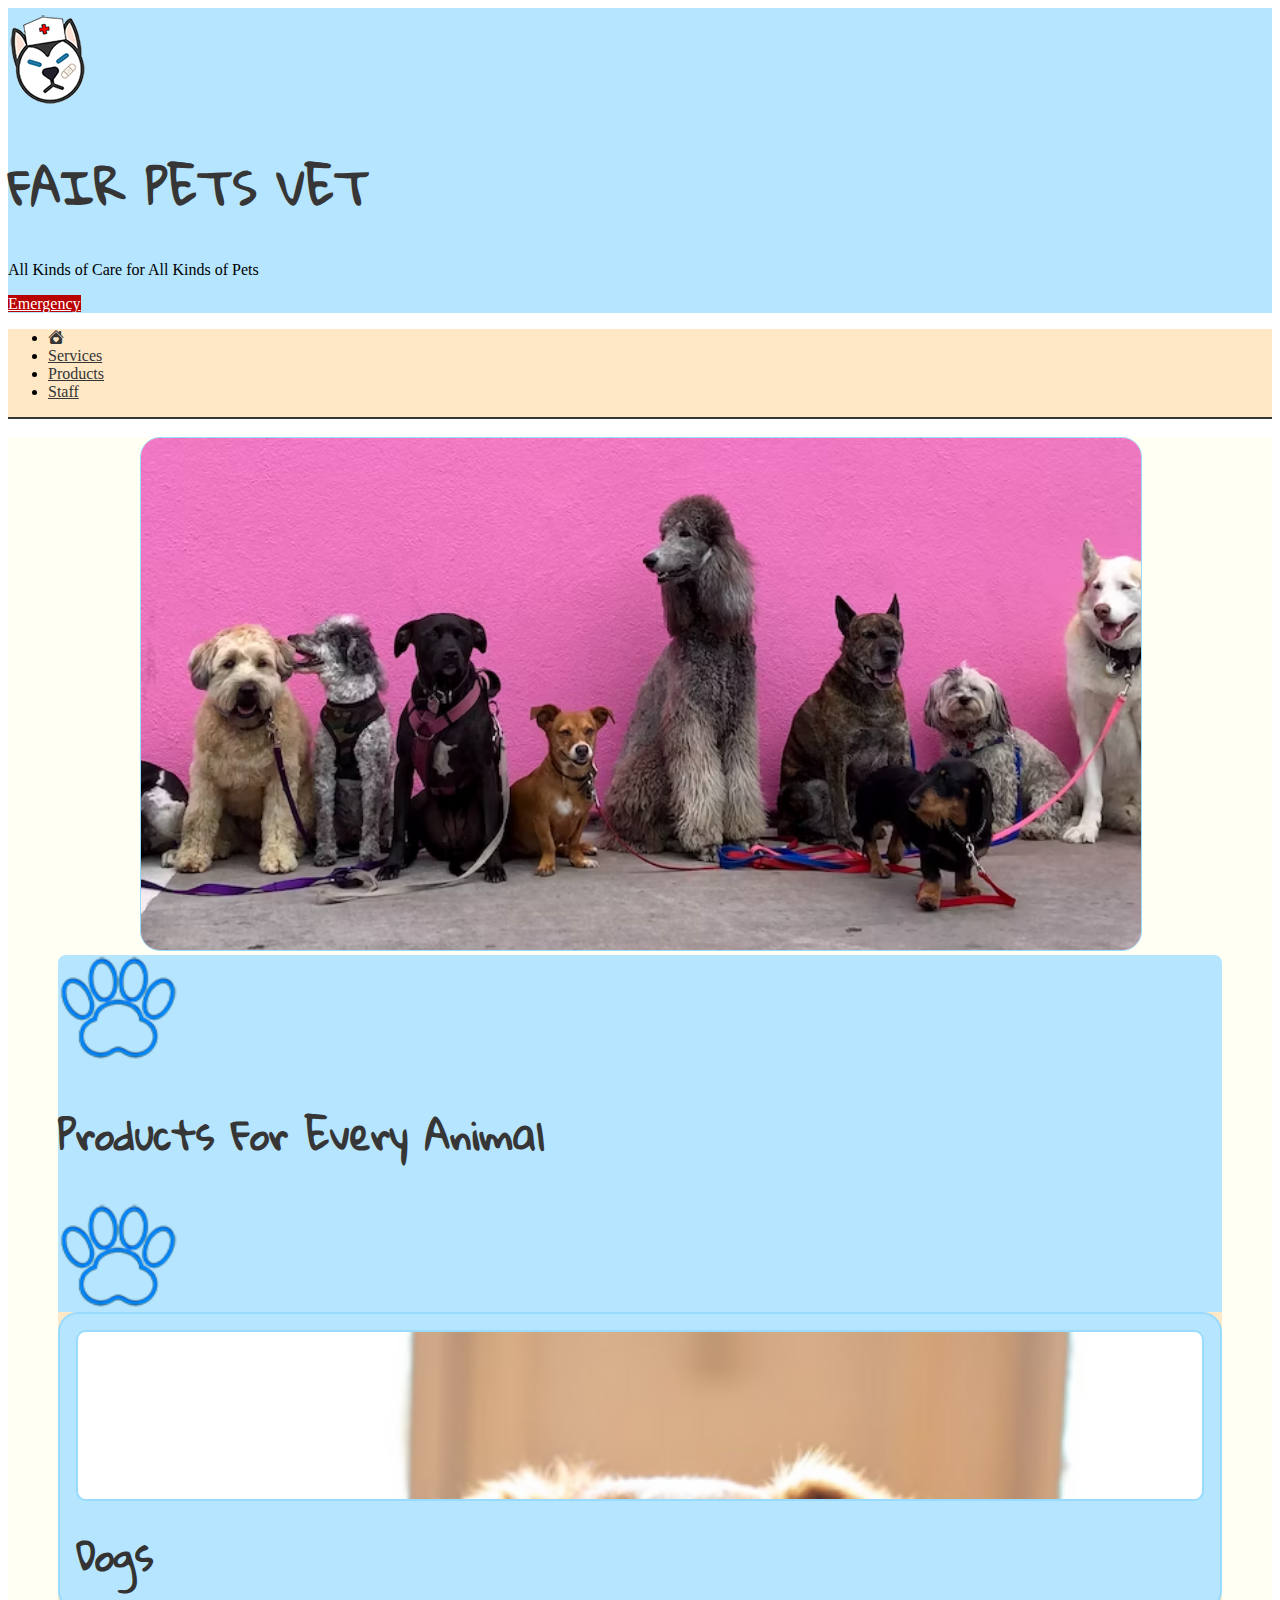
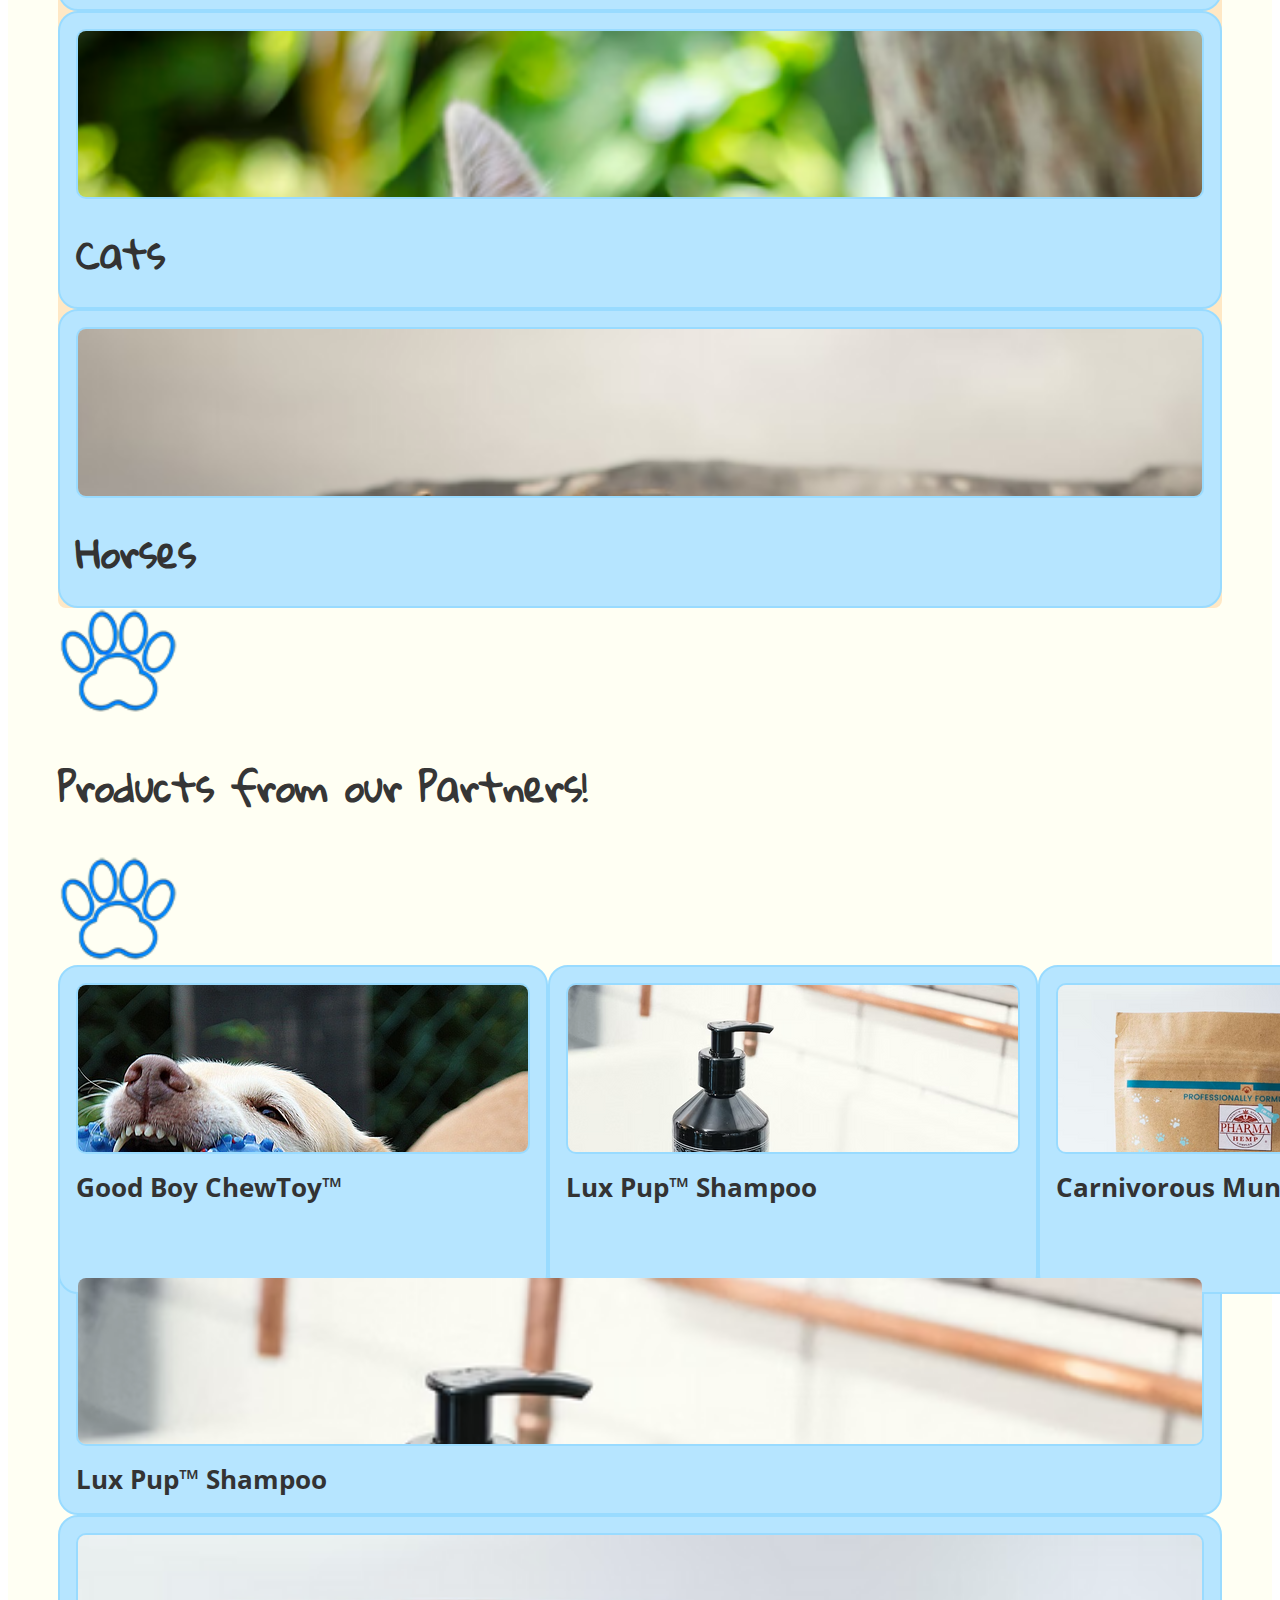
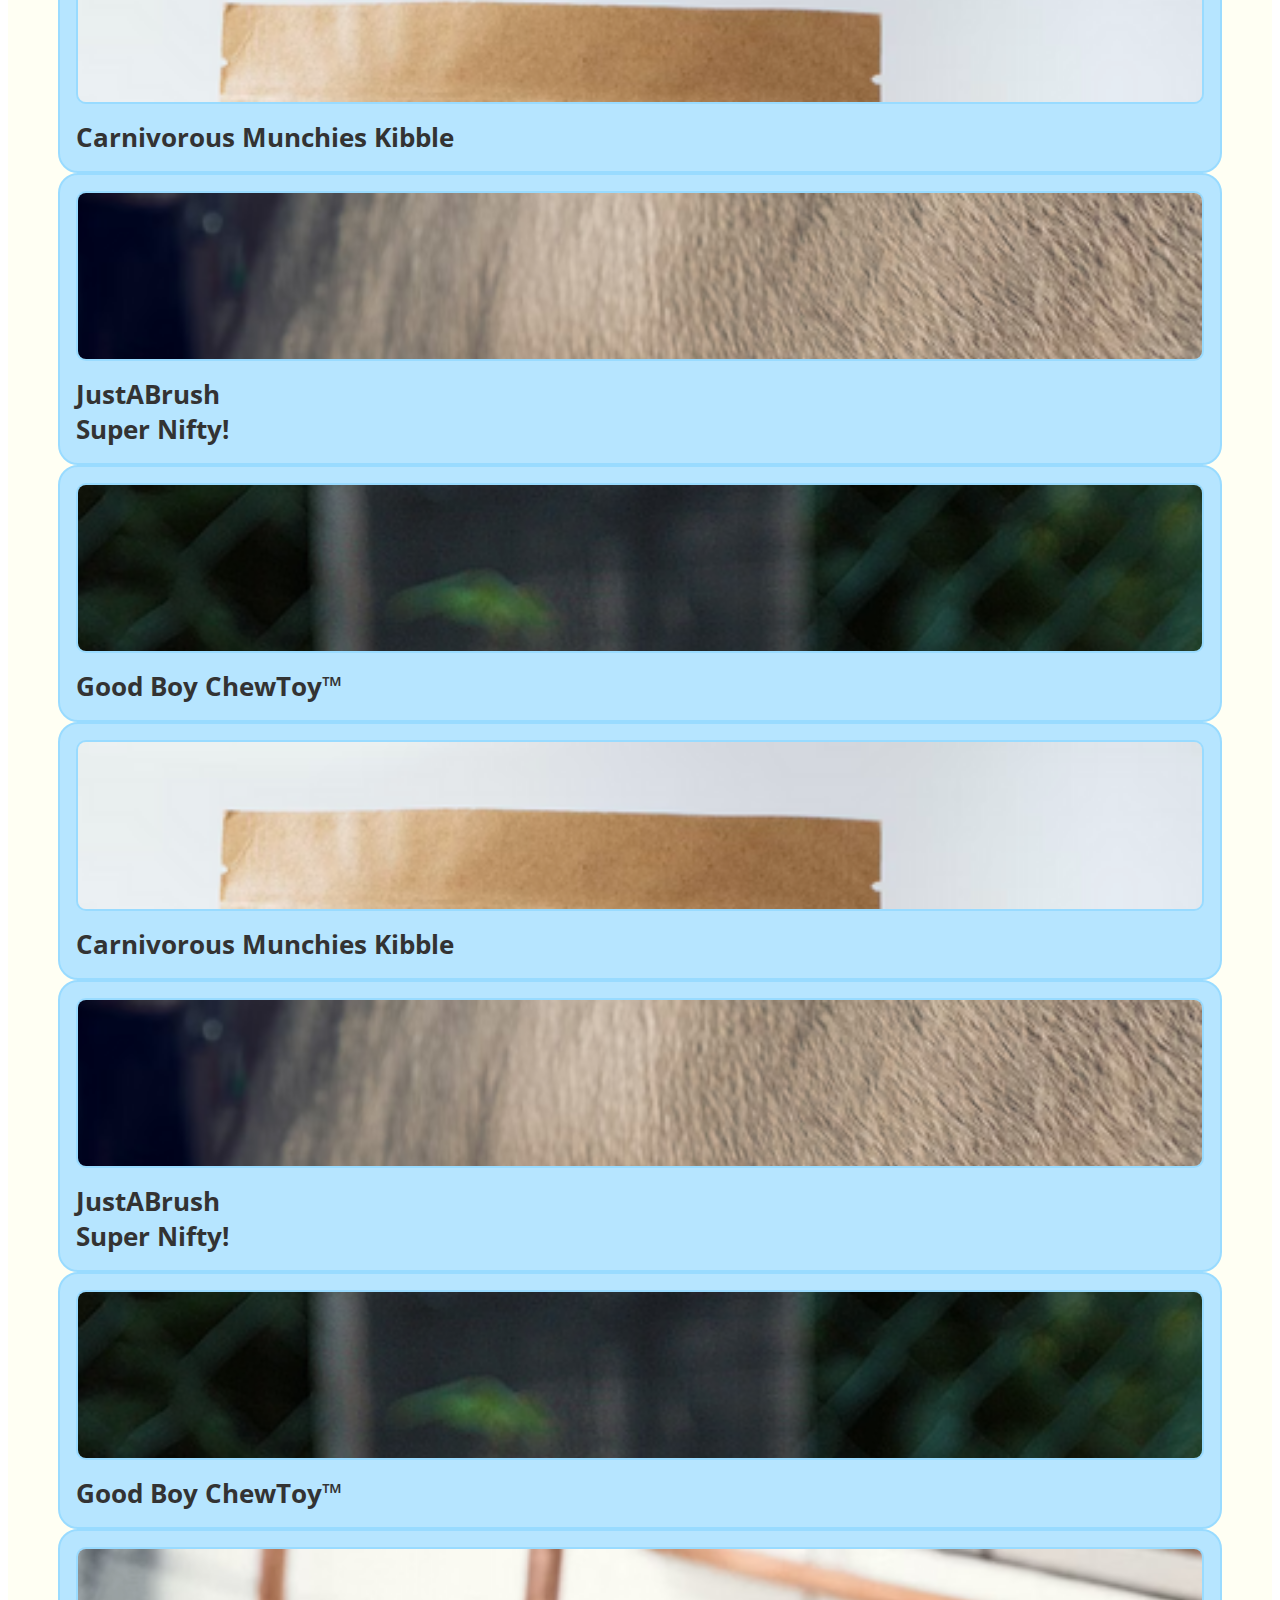
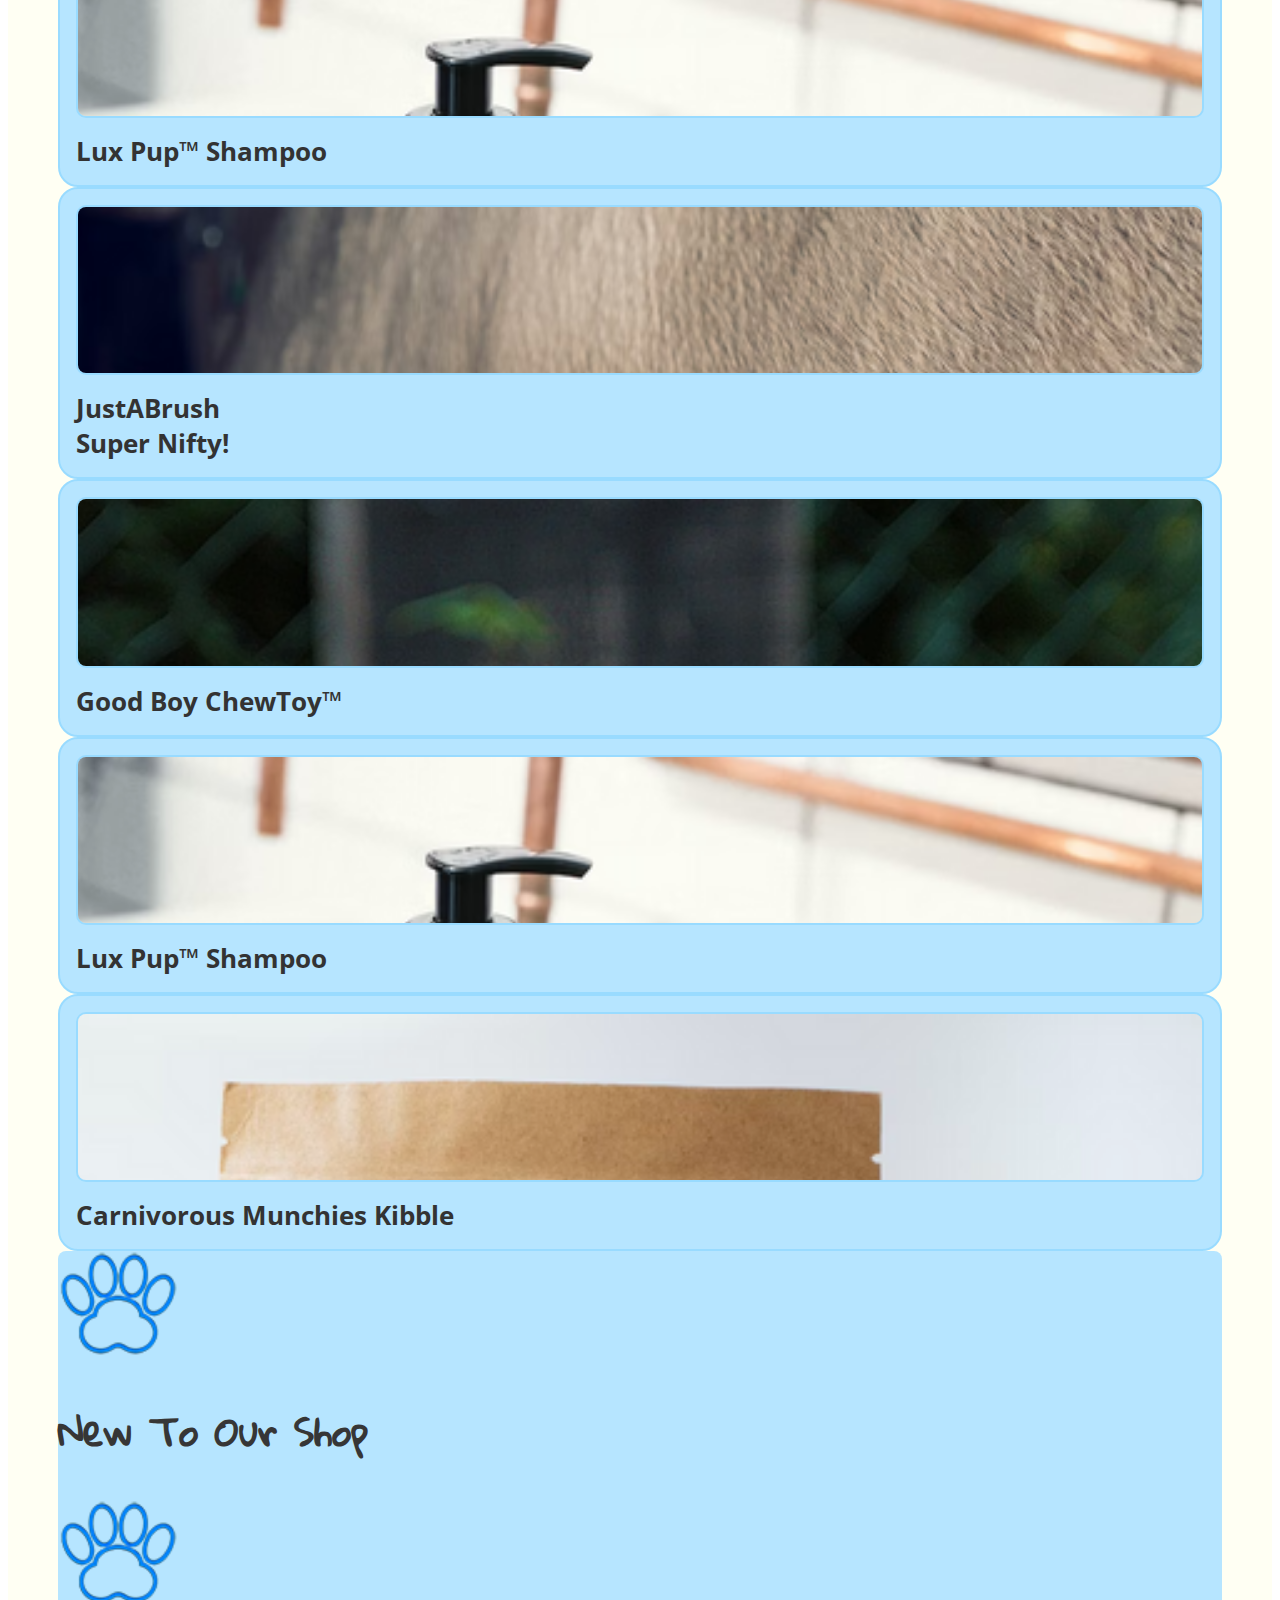
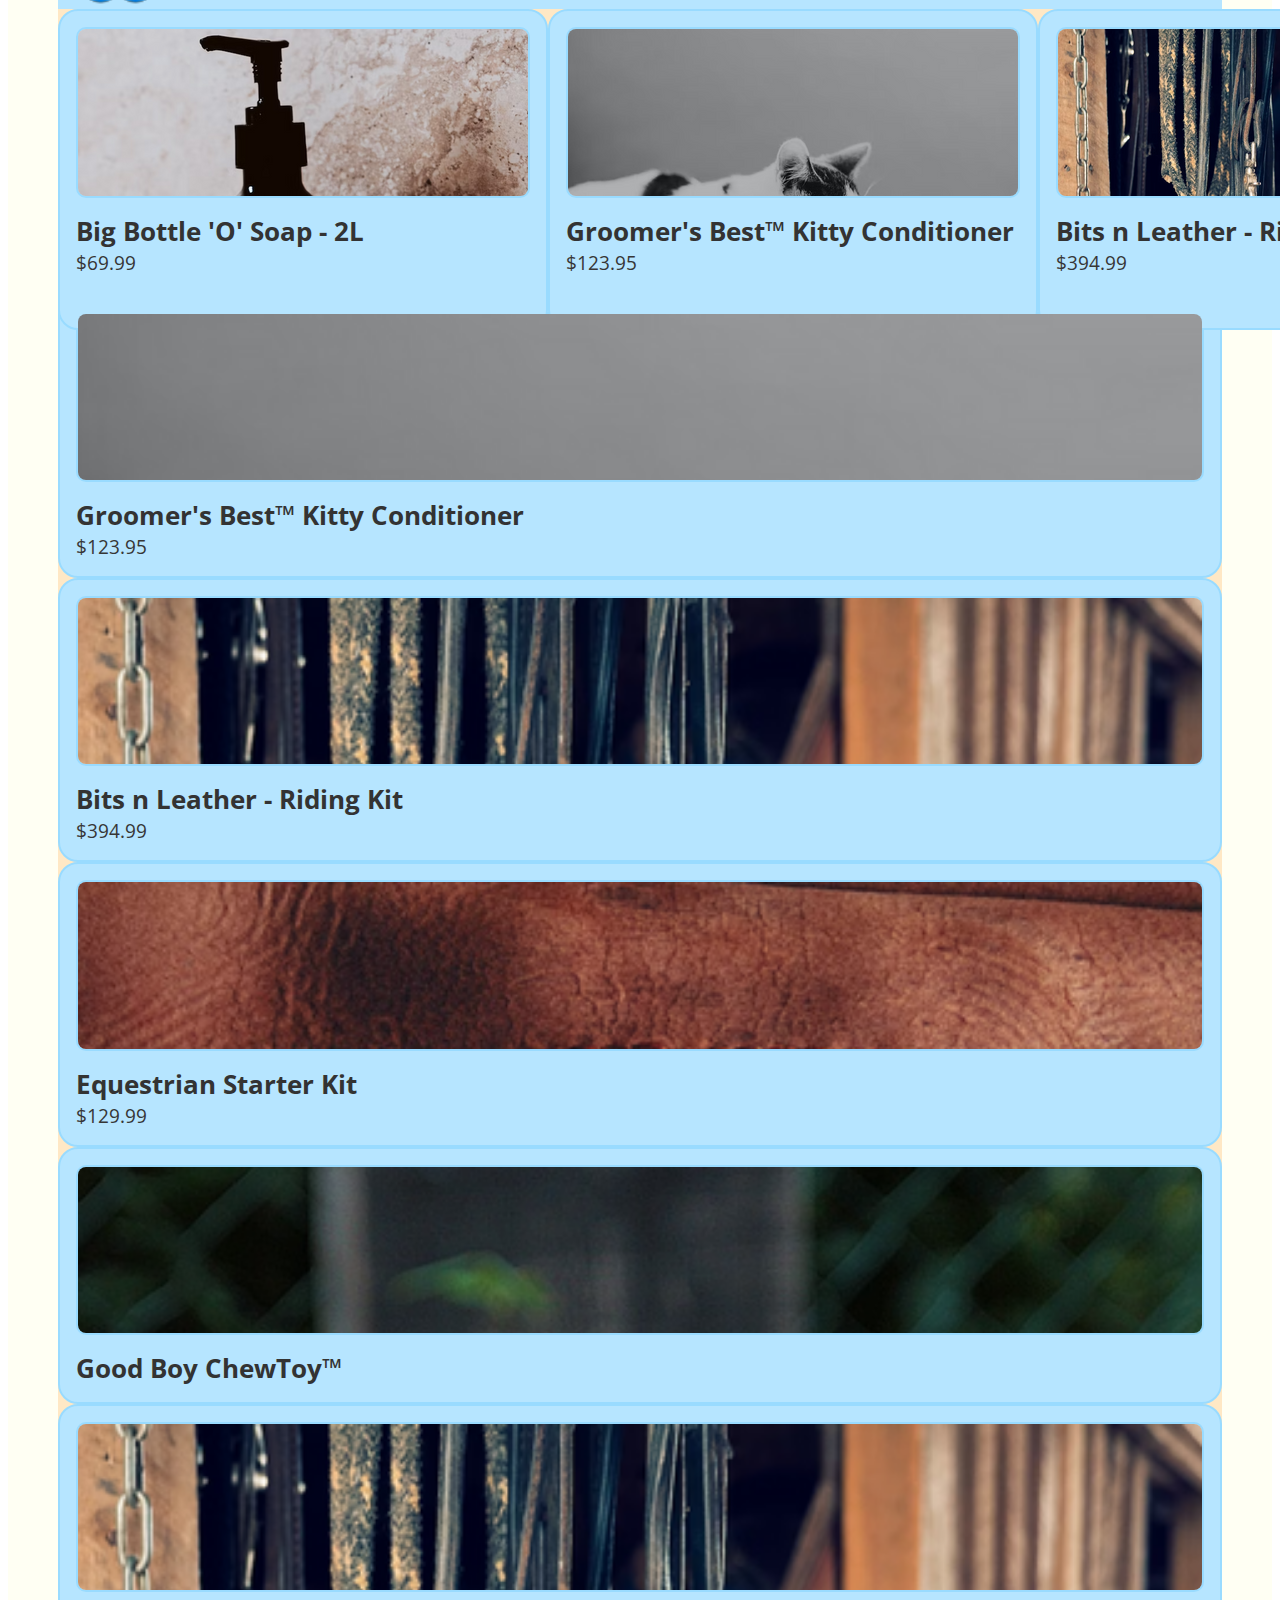
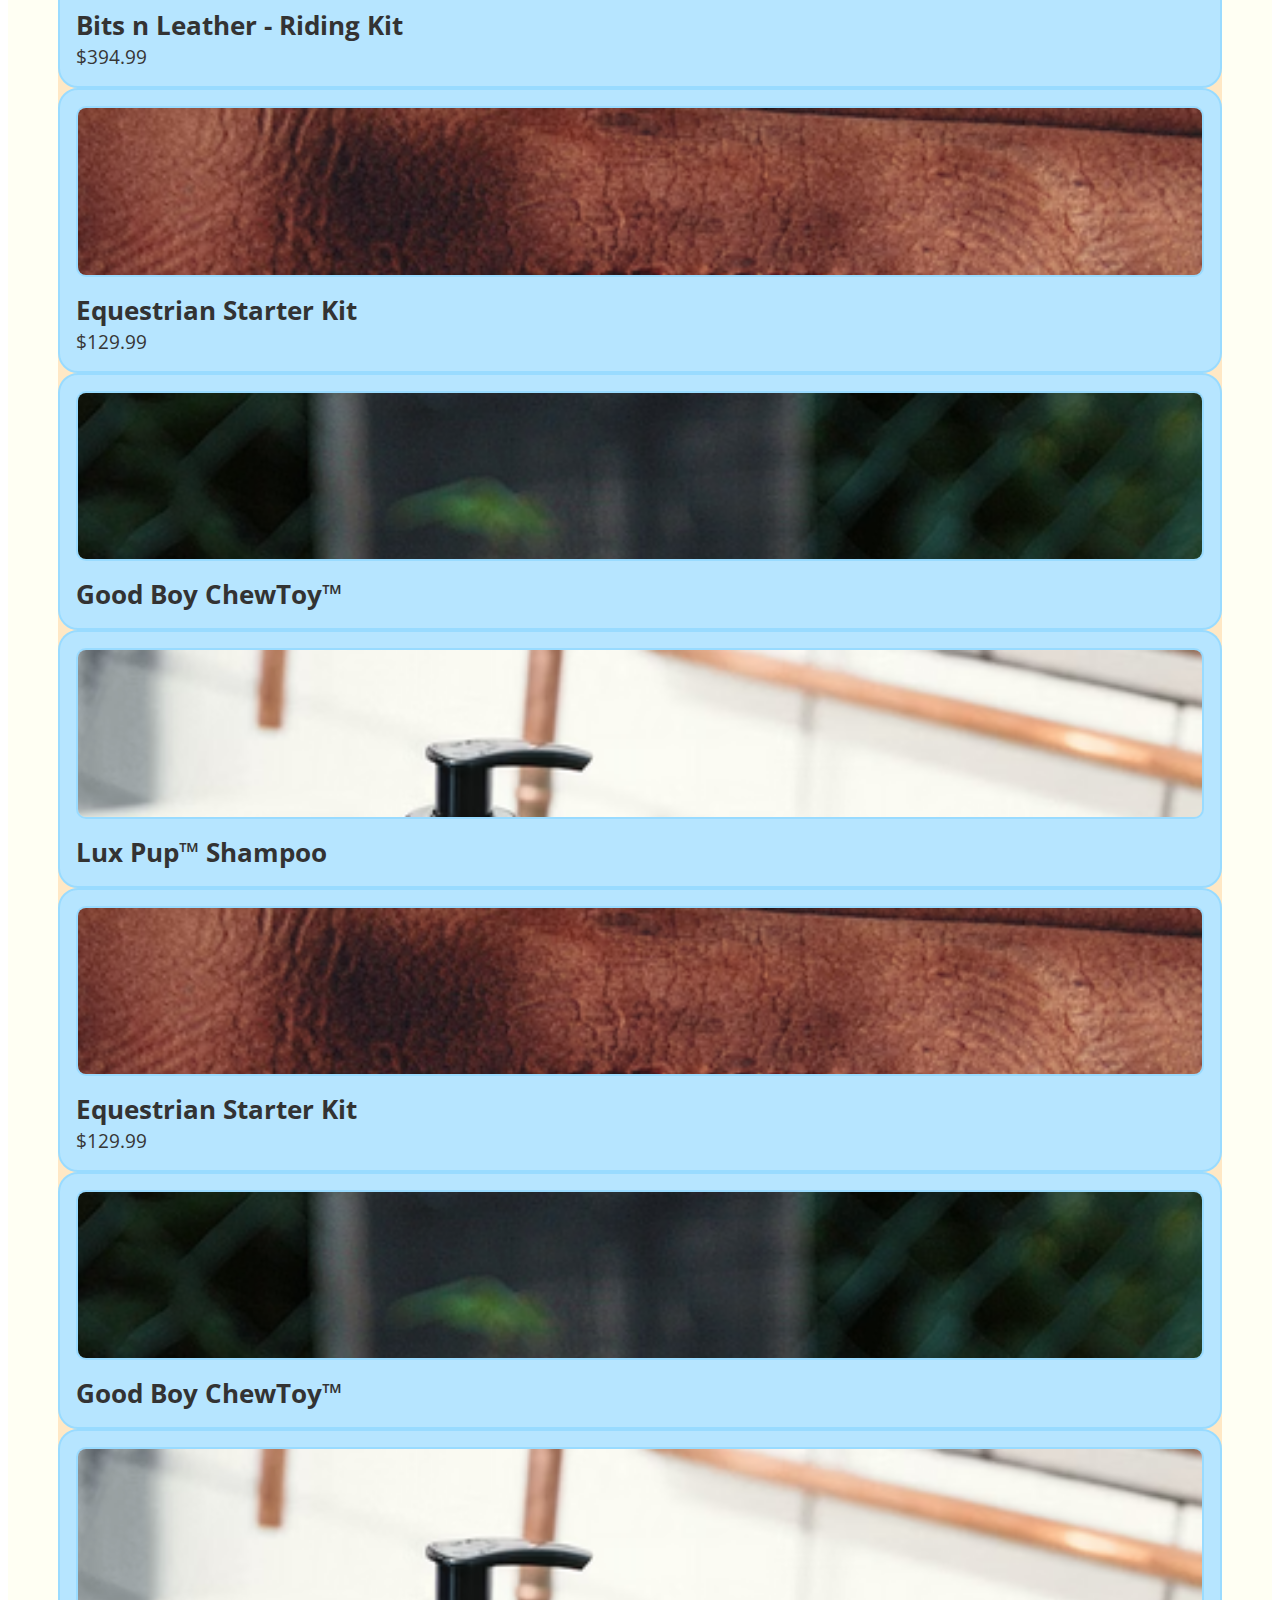
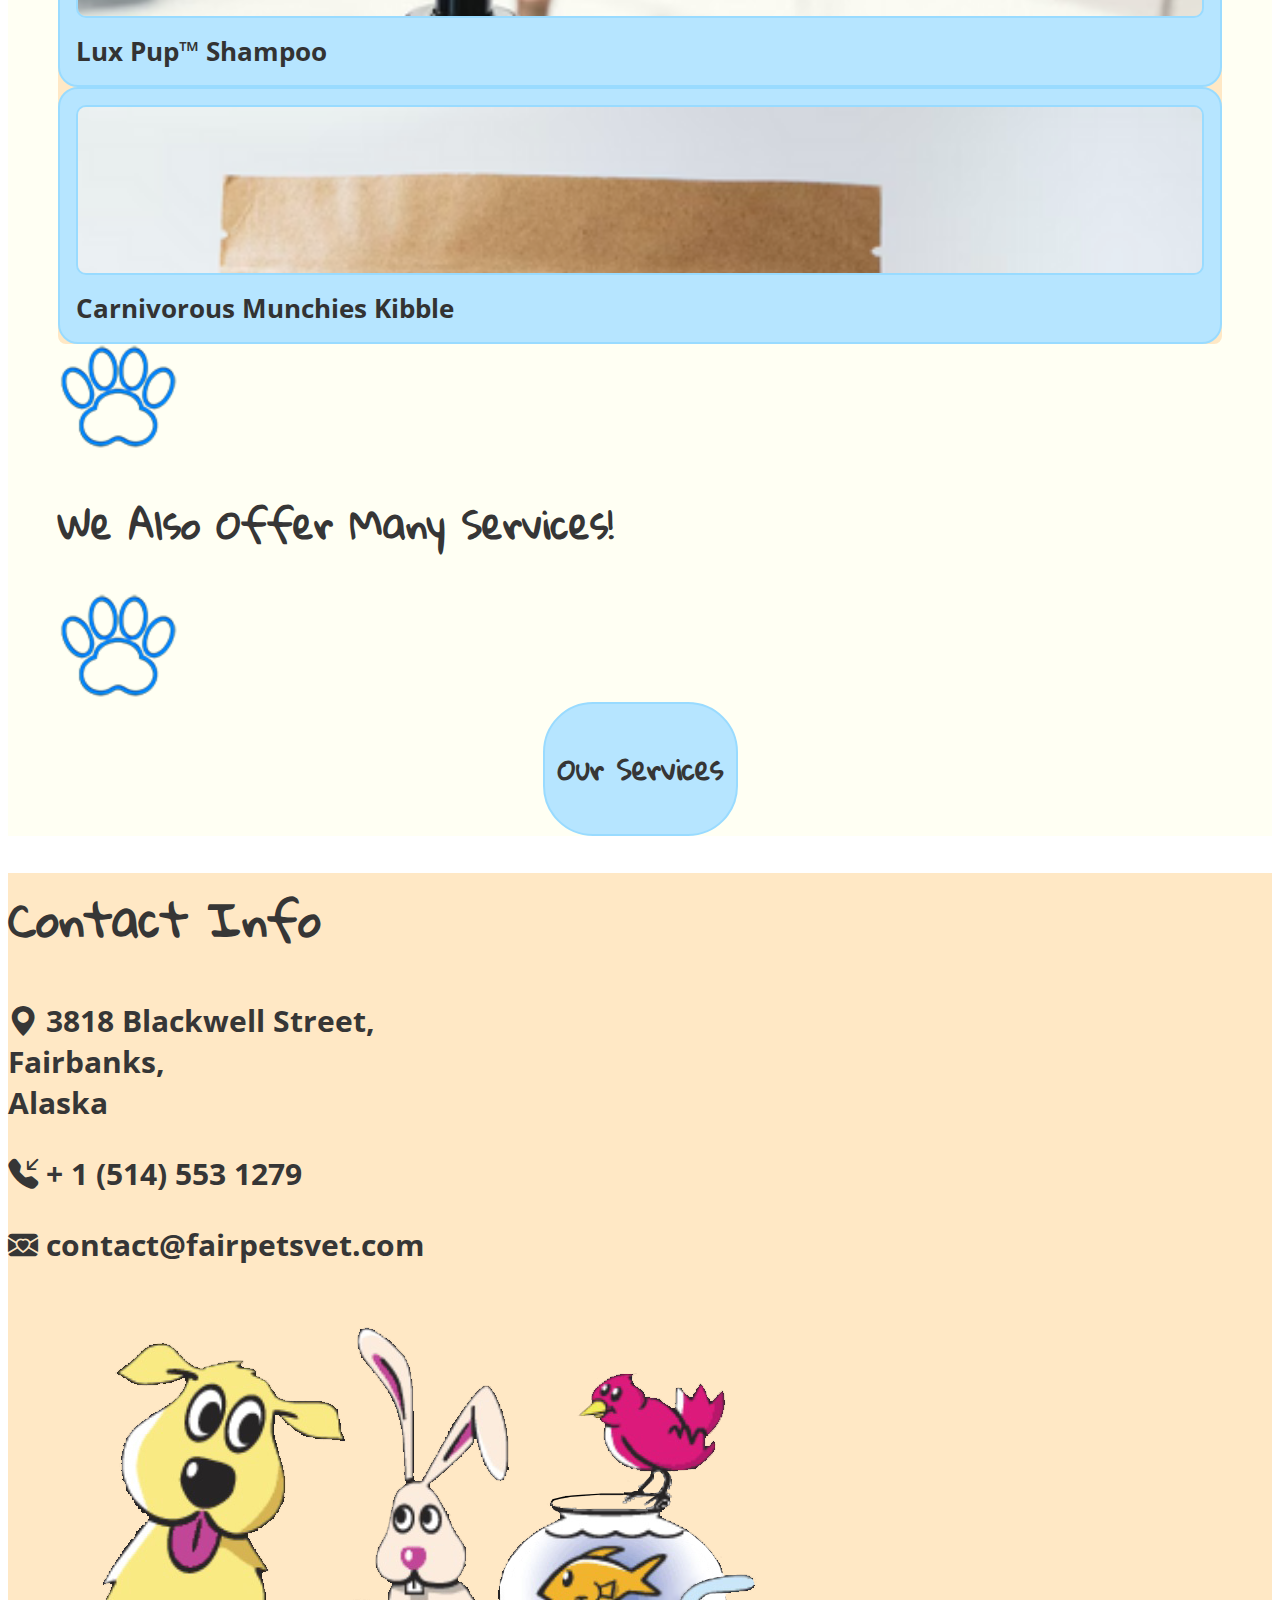
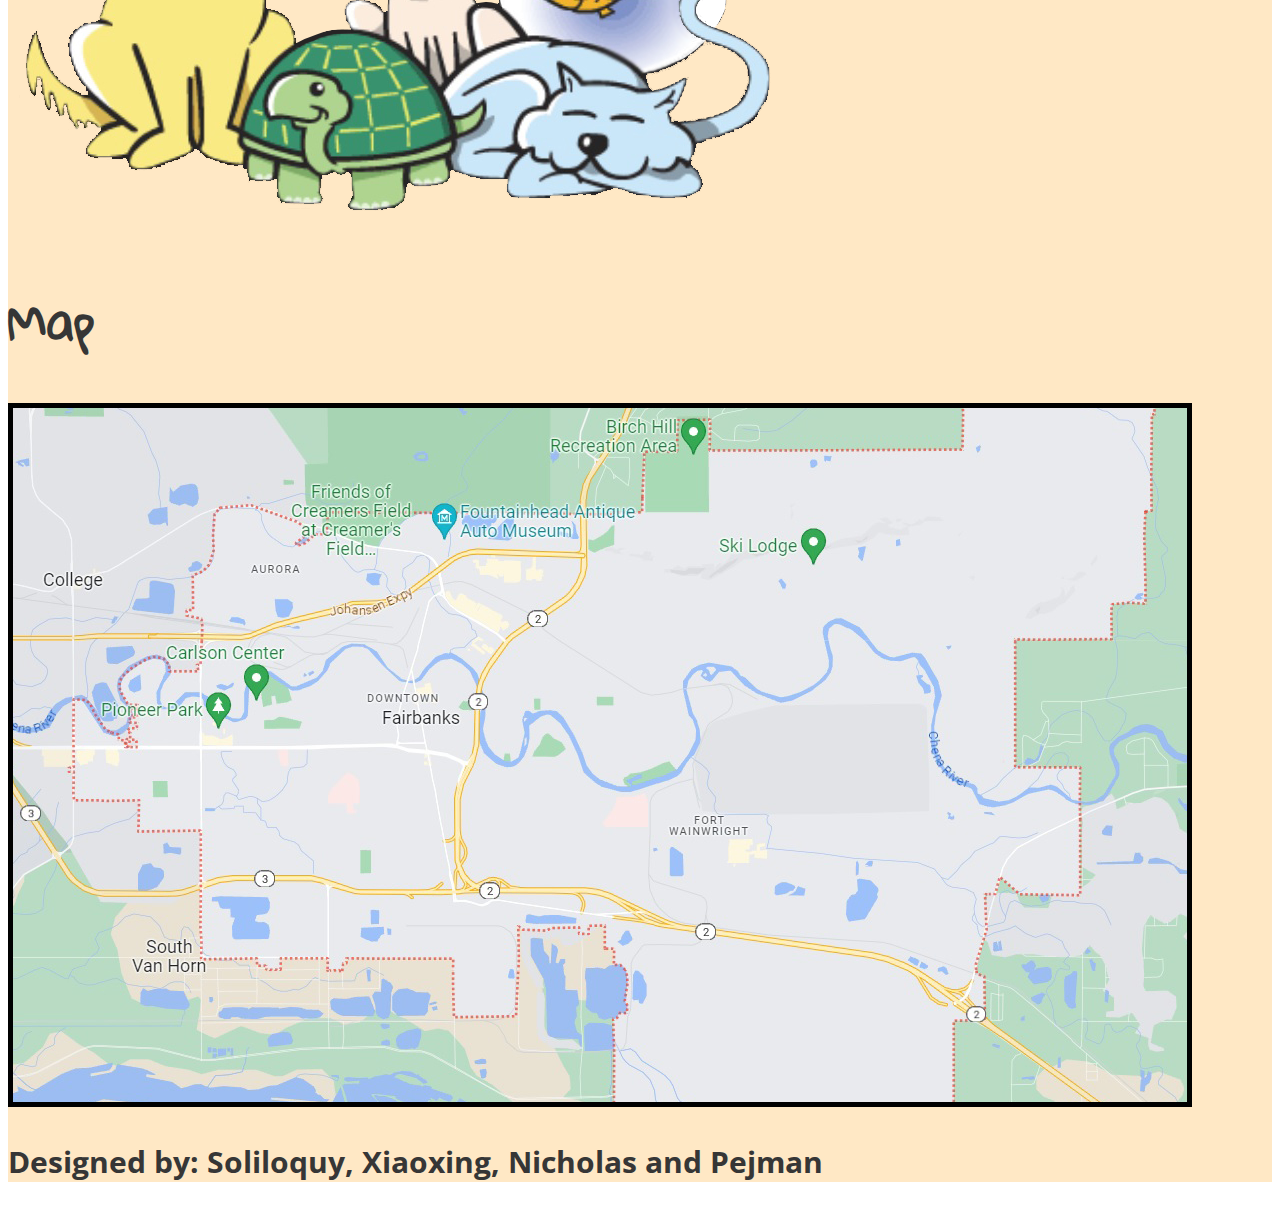
<file: products.html>
<!DOCTYPE html>
<html lang="en">

<head> <!-- For The Browsers :) -->
    <!-- TODO: Remove unnecessary things from here to optimize loading time!! -->
    <meta charset="utf-8">
    <meta name="viewport" content="width=device-width, initial-scale=1">
    <title>Products</title>

    <!-- Pre-Connects-->
    <link rel="preconnect" href="https://fonts.gstatic.com" crossorigin>
    <link rel="preconnect" href="https://fonts.googleapis.com">

    <!-- Bootstrap CSS -->
    <link href="https://cdn.jsdelivr.net/npm/bootstrap@5.3.0-alpha3/dist/css/bootstrap.min.css" rel="stylesheet"
        integrity="sha384-KK94CHFLLe+nY2dmCWGMq91rCGa5gtU4mk92HdvYe+M/SXH301p5ILy+dN9+nJOZ" crossorigin="anonymous">
    <link rel="stylesheet" href="https://cdn.jsdelivr.net/npm/bootstrap-icons@1.10.5/font/bootstrap-icons.css">

    <!-- Import Google Font -->

    <link href="https://fonts.googleapis.com/css2?family=Gloria+Hallelujah&display=swap" rel="stylesheet">

    <!-- FontAwesome Icons 
    <script src="https://kit.fontawesome.com/3378b83e8f.js" crossorigin="anonymous"></script>
    -->

    <!-- Google Icons (Entire Variable Font) -->
    <link rel="stylesheet"
        href="https://fonts.googleapis.com/css2?family=Material+Symbols+Outlined:opsz,wght,FILL,GRAD@20..48,100..700,0..1,-50..200">
    <link rel="stylesheet"
        href="https://fonts.googleapis.com/css2?family=Material+Symbols+Sharp:opsz,wght,FILL,GRAD@48,400,0,0">

    <!-- Custom CSS -->
    <link rel="stylesheet" href="css/main.css">
    <link rel="stylesheet" href="css/products.css">

</head>

<body>






    <div id=mainheader class="row py-1">
        <div class="col-2 offset-1 px-1 d-flex align-items-center">
            <img class="img-fluid" src="images/logosm.png" alt="Fair Pets Vet">
        </div>
        <div class="col-6 px-1 d-flex flex-column">
            <h1 class="pt-3">Fair Pets Vet</h1>
            <p class="mb-0">All Kinds of Care for All Kinds of Pets</p>
        </div>
        <div class="col-2 px-1 d-flex align-items-center justify-content-center">
            <a href="#" class="btn btn-primary">Emergency</a>
        </div>
    </div>

    <div class="row">
        <header id=navbar class="d-flex justify-content-center py-1">
            <ul class="nav nav-pills">
                <li class="nav-item"><a href="index.html" class="nav-link" aria-current="page"><i
                            class="bi-house-heart-fill"></i></a></li>
                <li class="nav-item"><a href="services.html" class="nav-link">Services</a></li>
                <li class="nav-item"><a href="products.html" class="nav-link active">Products</a></li>
                <li class="nav-item"><a href="staff.html" class="nav-link">Staff</a></li>
            </ul>
        </header>
    </div>

    <br>


    <div class="container-fluid" id="products-body">

        <!-- Big Image -->
        <div class="row mx-0 px-0 py-3 big-main-img-row">
            <div class="col-12 mx-0 px-0">
                <div class="big-main-img-holder ">
                    <img class="big-main-img" decoding="auto" fetchpriority="high" src="images/newHeader.png"
                        alt="Happy Pets Standing In a Row">
                </div>
            </div>

        </div>
        <!-- END ROW: Big Image -->

        <!-- Products For Every Animal: Title-->
        <div class="row divpanel-border-top mx-auto py-1 text-md-start text-center">
            <div class="col-2 mx-0 px-0">
                <div class="paw-holder text-end px-md-4 px-2">
                    <img class="paw-icon" src="images/pawIconPP.png" alt="Paw Icon">
                </div>
            </div>
            <div
                class="col mx-0 px-0 text-md-start text-center d-flex align-items-center justify-content-evenly justify-content-md-start">

                <h2 class="every-animal-header">
                    Products For Every Animal
                </h2>

            </div>
            <div class="col-2 mx-0 px-0 d-md-none">
                <div class="paw-holder px-md-4 px-2">
                    <img class="paw-icon" src="images/pawIconPP.png" alt="Paw Icon">
                </div>
            </div>
        </div>

        <!-- Products For Every Animal: Content-->
        <div class="divpanel-border-bot mx-auto">
            <div class="row my-0 text-md-left justify-content-center  text-center">
                <div class="col-md-3 col-5 px-3 my-3 card-holder">
                    <div class="card d-flex align-items-center card-animal">
                        <div class="card-img-holder">
                            <img src="images/dog.png" class="img-fluid card-img" alt="A Cute Dog">
                        </div>
                        <span class="animal-name d-flex align-self-center px-1">
                            Dogs
                        </span>
                    </div>
                </div>
                <div class="col-md-3 col-5 px-3 my-3 card-holder">
                    <div class="card d-flex align-items-center">
                        <div class="card-img-holder">
                            <img src="images/cats.png" class="img-fluid card-img" alt="A Cute Cat">
                        </div>
                        <span class="animal-name d-flex align-self-center px-1">
                            Cats
                        </span>
                    </div>
                </div>
                <div class="col-md-3 col-5 px-3 my-3 card-holder">
                    <div class="card d-flex align-items-center">
                        <div class="card-img-holder">
                            <img src="images/horses.png" class="img-fluid card-img" alt="A Cute Horse">
                        </div>
                        <span class="animal-name d-flex align-self-center px-1">
                            Horses
                        </span>
                    </div>
                </div>
            </div> <!--END ROW-->
        </div> <!-- Every Animal: END Panel-->

        <!-- Products From Partners -->
        <div class="row my-3 mx-0 px-0">
            <!-- Section Title-->
            <div class="col-2 mx-0 px-0">
                <div class="paw-holder text-end px-md-4 px-2">
                    <img class="paw-icon" src="images/pawIconPP.png" alt="Paw Icon">
                </div>
            </div>
            <div
                class="col mx-0 px-0 text-md-start text-center d-flex align-items-center justify-content-md-start justify-content-evenly">

                <h2 class="services-text">
                    Products from our Partners!
                </h2>

            </div>
            <div class="col-2 mx-0 px-0 d-md-none">
                <div class="paw-holder px-md-4 px-2">
                    <img class="paw-icon" src="images/pawIconPP.png" alt="Paw Icon">
                </div>
            </div><!-- Section Title-->

            <!-- CAROUSEL -->

            <div class="container ">
                <div class="row my-3 justify-content-center">
                    <div id="partnersCarousel" class="carousel slide" data-bs-ride="carousel" data-bs-interval="3300">
                        <div class="carousel-inner" role="listbox">
                            <div class="carousel-item active">
                                <div class="col-md-3 px-3 card-holder">
                                    <div class="card d-flex align-items-center">
                                        <div class="card-img-holder">
                                            <img src="images/chewToy.png" class="img-fluid card-img"
                                                alt="A Dog with a chew toy">
                                        </div>
                                        <span class="product-name d-flex px-1">
                                            Good Boy ChewToy&trade;
                                        </span>
                                    </div>
                                </div>
                            </div>
                            <div class="carousel-item">
                                <div class="col-md-3 px-3 card-holder">
                                    <div class="card d-flex align-items-center">
                                        <div class="card-img-holder">
                                            <img src="images/1Lshampoo.png" class="img-fluid card-img"
                                                alt="A bottle of dog shampoo">
                                        </div>
                                        <span class="product-name d-flex align-self-start px-1">
                                            Lux Pup&trade; Shampoo
                                        </span>
                                    </div>
                                </div>
                            </div>
                            <div class="carousel-item">
                                <div class="col-md-3 px-3 card-holder">
                                    <div class="card d-flex align-items-center">
                                        <div class="card-img-holder">
                                            <img src="images/future-petfood.png" class="img-fluid card-img"
                                                alt="A bag of dog food">
                                        </div>
                                        <span class="product-name d-flex align-self-start px-1">
                                            Carnivorous Munchies Kibble
                                        </span>
                                    </div>
                                </div>
                            </div>
                            <div class="carousel-item">
                                <div class="col-md-3 px-3 card-holder">
                                    <div class="card d-flex align-items-center">
                                        <div class="card-img-holder">
                                            <img src="images/1horseBrush.png" class="img-fluid card-img"
                                                alt="A hand brushing a horse's hair with a brush">
                                        </div>
                                        <span class="product-name d-flex align-self-start px-1">
                                            JustABrush <br>
                                            Super Nifty!

                                        </span>
                                    </div>
                                </div>
                            </div>
                        </div>
                        <a class="carousel-control-prev bg-transparent w-aut" href="#partnersCarousel" role="button"
                            data-bs-slide="prev">
                            <span class="carousel-control-prev-icon" aria-hidden="true"></span>
                        </a>
                        <a class="carousel-control-next bg-transparent w-aut" href="#partnersCarousel" role="button"
                            data-bs-slide="next">
                            <span class="carousel-control-next-icon" aria-hidden="true"></span>
                        </a>
                    </div>
                </div>
            </div>


        </div> <!-- END OF ROW: Partner Products-->

        <!-- New To Our Shop -->

        <!-- New To Our Shop: Title-->
        <div class="row divpanel-border-top mx-auto py-0 my-0">
            <div class="col-2 mx-0 px-0 my-1">
                <div class="paw-holder text-end px-md-4 px-2">
                    <img class="paw-icon" src="images/pawIconPP.png" alt="Paw Icon">
                </div>
            </div>
            <div
                class="col mx-0 px-0 text-md-start text-center d-flex align-items-center  justify-content-evenly justify-content-md-start">

                <h2 class="newprod-header">
                    New To Our Shop
                </h2>

            </div>
            <div class="col-2 mx-0 px-0 d-md-none">
                <div class="paw-holder px-md-4 px-2">
                    <img class="paw-icon" src="images/pawIconPP.png" alt="Paw Icon">
                </div>
            </div> <!--End: New To our Shop: Title-->
        </div>
        <!-- New To Our Shop: Content-->
        <div class="divpanel-border-bot mx-auto py-2">
            <!-- CAROUSEL -->
            <div class="row mx-auto my-3 justify-content-center">
                <div id="newProductsCarousel" class="carousel slide" data-bs-ride="carousel" data-bs-interval="3300">
                    <div class="carousel-inner" role="listbox">
                        <div class="carousel-item active">
                            <div class="col-md-3 px-3 card-holder">
                                <div class="card d-flex align-items-center">
                                    <div class="card-img-holder">
                                        <img src="images/backup2L.png" class="img-fluid card-img"
                                            alt="A large bottle of dog shampoo">
                                    </div>
                                    <span class="product-name d-flex align-self-start px-1">
                                        Big Bottle 'O' Soap - 2L
                                    </span>
                                    <div class="product-price d-flex align-self-start px-1">
                                        $69.99
                                    </div>
                                </div>
                            </div>
                        </div>
                        <div class="carousel-item">
                            <div class="col-md-3 px-3 card-holder">
                                <div class="card d-flex align-items-center">
                                    <div class="card-img-holder">
                                        <img src="images/groomersBest.png" class="img-fluid card-img"
                                            alt="A cat standing near several bottles of cat hair conditioner.">
                                    </div>
                                    <span class="product-name d-flex align-self-start px-1">
                                        Groomer's Best&trade; Kitty Conditioner
                                    </span>
                                    <div class="product-price d-flex align-self-start px-1">
                                        $123.95
                                    </div>
                                </div>
                            </div>
                        </div>
                        <div class="carousel-item">
                            <div class="col-md-3 px-3 card-holder">
                                <div class="card d-flex align-items-center">
                                    <div class="card-img-holder">
                                        <img src="images/horseKitAmbiguous.png" class="img-fluid card-img"
                                            alt="Horse riding equipment hanging from a barn door.">
                                    </div>
                                    <span class="product-name d-flex align-self-start px-1">
                                        Bits n Leather - Riding Kit
                                    </span>
                                    <div class="product-price d-flex align-self-start px-1">
                                        $394.99
                                    </div>
                                </div>
                            </div>
                        </div>
                        <div class="carousel-item">
                            <div class="col-md-3 px-3 card-holder">
                                <div class="card d-flex align-items-center">
                                    <div class="card-img-holder">
                                        <img src="images/miniKit.png" class="img-fluid card-img"
                                            alt="Several brushes and tools in a leather bag.">
                                    </div>
                                    <span class="product-name d-flex align-self-start px-1">
                                        Equestrian Starter Kit
                                    </span>
                                    <div class="product-price d-flex align-self-start px-1">
                                        $129.99
                                    </div>
                                </div>
                            </div>
                        </div>
                    </div>
                    <a class="carousel-control-prev bg-transparent w-aut" href="#newProductsCarousel" role="button"
                        data-bs-slide="prev">
                        <span class="carousel-control-prev-icon" aria-hidden="true"></span>
                    </a>
                    <a class="carousel-control-next bg-transparent w-aut" href="#newProductsCarousel" role="button"
                        data-bs-slide="next">
                        <span class="carousel-control-next-icon" aria-hidden="true"></span>
                    </a>
                </div>
            </div>
        </div><!-- END OF ROW: New To Shop-->

        <!-- ROW: Services -->
        <div class="row mx-0 px-0 py-2 py-3 services-row align-content-center text-center">
            <div class="col-2 mx-0 px-0">
                <div class="paw-holder text-end px-md-4 px-2">
                    <img class="paw-icon" src="images/pawIconPP.png" alt="Paw Icon">
                </div>
            </div>
            <div
                class="col-8 col-md mx-0 px-0 align-items-center  d-flex justify-content-md-start justify-content-evenly">

                <h2 class="services-text text-md-start text-center">
                    We Also Offer Many Services!
                </h2>

            </div>
            <div class="col-2 mx-0 px-0 d-md-none">
                <div class="paw-holder px-md-4 px-2">
                    <img class="paw-icon" src="images/pawIconPP.png" alt="Paw Icon">
                </div>
            </div>
            <div
                class="col-12 col-md-3 justify-content-center align-self-center align-content-end text-center align-text-bottom">
                <a href="services.html" class="services-button-text align-baseline">
                    <div class="services-button">
                        <h2 class="services-button-text">
                            Our Services
                        </h2>
                    </div>
                </a>
            </div>
        </div> <!-- END OF ROW: SERVICES -->

    </div> <!-- END DIV: Products Main Body -->
    <footer>
        <section class="row mt-3">
            <div class="col-12 col-md-4 d-flex flex-column align-items-center">
                <h2 class="text-center fs-2 pt-3 pb-2">Contact Info</h2>
                <h3 class="small text-center"><i class="bi bi-geo-alt-fill"></i> 3818 Blackwell Street, <br>Fairbanks,
                    <br>Alaska
                </h3>
                <h3 class="small"><i class="bi bi-telephone-inbound-fill"></i> + 1 (514) 553 1279</h3>
                <h3 class="small"><i class="bi bi-envelope-heart-fill"></i> contact@fairpetsvet.com</h3>
            </div>
            <div class="col-md-4 d-none d-md-block">
                <img class="img-fluid" src="images/Pets.png" alt="Pets">
            </div>

            <div class="col-12 col-md-4 d-flex flex-column align-items-center">
                <div class="text-center">
                    <h2 class="text-center fs-2 pt-3 pb-2">Map</h2>
                    <a href="https://www.google.com/maps/search/3818+Blackwell+Street,+Fairbanks,+Alaska/@64.8282732,-147.8338054,11z/data=!3m1!4b1"
                        title="Map"><img src="images/Map.jpg" alt="Map"
                            class="w-50 img-fluid justify-content-center "></a>
                </div>
            </div>
            <div class="col-12 text-center">
                <h3 class="fs-5 text-wrap">Designed by: Soliloquy, Xiaoxing, Nicholas and Pejman</h3>
            </div>
        </section>
    </footer>

    <!-- Carousel JS -->
    <script src='./js/products.js'></script>

    <!-- Bootstrap JS -->
    <script src="https://cdn.jsdelivr.net/npm/bootstrap@5.3.0-alpha3/dist/js/bootstrap.bundle.min.js"
        integrity="sha384-ENjdO4Dr2bkBIFxQpeoTz1HIcje39Wm4jDKdf19U8gI4ddQ3GYNS7NTKfAdVQSZe"
        crossorigin="anonymous"></script>

</body>
</file>
<file: css/main.css>
@import url('https://fonts.googleapis.com/css2?family=Gloria+Hallelujah&family=Open+Sans:wght@300&display=swap');

#mainheader {
    text-align: left;
    background-color: #B6E5FF;
}

.nav-link {
    color:#363636;
    font-weight:500;
}

.nav-link:hover {
    color:#454545;
    font-weight:800;
    filter:drop-shadow(1px 1px 1px #dfc59f);
}

#navbar {
    background-color:#FFe8C5;
    border-bottom-style:solid;
    border-color:#363636;
    border-bottom-width:0.15em
}

main {
    background-color: #FFFFF3;
}

form {
    background-color: #99DBFF;
    border: #363636;
    border-width: 5px;
    padding-left: 10px;
    padding-right: 10px;
    padding-bottom: 10px;
    padding-top: 10px;
}

footer {
    background-color: #FFE8C5;
}

h1 {
    color: #363636;
    font-family: 'Gloria Hallelujah', sans-serif;
    font-size: 45px;
    text-transform: uppercase;
    font-weight: bold;
}

h2 {
    color: #363636;
    font-family: 'Gloria Hallelujah', sans-serif;
    font-size: 45px;
    font-weight: bold
}

h3, h4, h5, h6 {
    color: #363636;
    font-family: 'Open Sans', sans-serif;
    font-size: 30px;
}

.bgbtn1 {
    background-color: #B80000;
    color: #FFE8C5;
    border: 1px solid #B80000;
    font-family: 'Open Sans', sans-serif;
    font-size: 30px;
    font-weight: bold;
}

.bgbtn1:hover {
    background-color: #363636;
}

.bgbtn1:active {
    background-color: #000000;
}

.bgbtn2 {
    background-color: #B80000;
    color: #FFE8C5;
    border: 1px solid #B80000;
    font-family: 'Open Sans', sans-serif;
    font-size: 15px;
    font-weight: bold;
}

.bgbtn2:hover {
    background-color: #363636;
}

.bgbtn2:active {
    background-color: #000000;
}

.divpanel {
    background-color:#B6E5FF;
    border-radius:8px;
    border-style:none
}

.divpanel-border-top {
    background-color:#B6E5FF;
    border-top-left-radius:8px;
    border-top-right-radius:8px;
    border-style:none
}



.divpanel-border-bot {
    background-color:#FFE8C5;
    border-bottom-left-radius:8px;
    border-bottom-right-radius:8px;
    border-style:none
}



.divpanel:hover, .divpanel-border-top:hover, .divpanel-border-bot:hover {
    filter:brightness(0.98);
}

/*------------------------------------
       Button customization
------------------------------------*/
.alert-primary {
  color: #3d0000;
  background-color: #ff8484;
  border-color: #ff7070;
}

.alert-primary hr {
  border-top-color: #ff5757;
}

.alert-primary .alert-link {
  color: #0a0000;
}

.badge-primary {
  color: #fff;
  background-color: #B80000;
}

.badge-primary[href]:hover, .badge-primary[href]:focus {
  color: #fff;
  background-color: #840000;
}

.bg-primary {
  background-color: #B80000 !important;
}

a.bg-primary:hover, a.bg-primary:focus,
button.bg-primary:hover,
button.bg-primary:focus {
  background-color: #840000 !important;
}

.border-primary {
  border-color: #B80000 !important;
}

.btn-primary {
  color: #fff;
  background-color: #B80000;
  border-color: #B80000;
}

.btn-primary:hover {
  color: #fff;
  background-color: #940000;
  border-color: #840000;
}

.btn-primary:focus, .btn-primary.focus {
  box-shadow: 0 0 0 0.2rem rgba(184, 0, 0, 0.5);
}

.btn-primary.disabled, .btn-primary:disabled {
  color: #fff;
  background-color: #B80000;
  border-color: #B80000;
}

.btn-primary:not(:disabled):not(.disabled):active, .btn-primary:not(:disabled):not(.disabled).active, .show > .btn-primary.dropdown-toggle {
  color: #fff;
  background-color: #840000;
  border-color: #750000;
}

.btn-primary:not(:disabled):not(.disabled):active:focus, .btn-primary:not(:disabled):not(.disabled).active:focus, .show > .btn-primary.dropdown-toggle:focus {
  box-shadow: 0 0 0 0.2rem rgba(184, 0, 0, 0.5);
}

.btn-outline-primary:focus, .btn-outline-primary.focus {
  box-shadow: 0 0 0 0.2rem rgba(184, 0, 0, 0.5);
}

.btn-outline-primary:not(:disabled):not(.disabled):active:focus, .btn-outline-primary:not(:disabled):not(.disabled).active:focus, .show > .btn-outline-primary.dropdown-toggle:focus {
  box-shadow: 0 0 0 0.2rem rgba(184, 0, 0, 0.5);
}

.list-group-item-primary {
  color: #3d0000;
  background-color: #ff7070;
}

.list-group-item-primary.list-group-item-action:hover, .list-group-item-primary.list-group-item-action:focus {
  color: #3d0000;
  background-color: #ff5757;
}

.list-group-item-primary.list-group-item-action.active {
  color: #fff;
  background-color: #3d0000;
  border-color: #3d0000;
}

.table-primary,
.table-primary > th,
.table-primary > td {
  background-color: #ff7070;
}

.table-hover .table-primary:hover {
  background-color: #ff5757;
}

.table-hover .table-primary:hover > td,
.table-hover .table-primary:hover > th {
  background-color: #ff5757;
}

.text-primary {
  color: #B80000 !important;
}

a.text-primary:hover, a.text-primary:focus {
  color: #840000 !important;
}
</file>
<file: css/products.css>
.paw-holder{
    width: 100%;
}
.paw-icon{
    width: 100%;
    max-width: 120px;
}

.container-fluid {
    padding-left: 50px;
    padding-right: 50px;
    background-color: #FFFFF3;
    max-width: 1800px;
}

.big-main-img-holder {
    width: 100%;
    max-width: 1000px;
    margin:auto
}

.big-main-img-row {
    padding-left: 0px;
}

.big-main-img {
    width: 100%;
    height: auto;
    background-color: pink;
    object-fit: cover;
    border-radius: 20px;
    border: solid 1px #99DBFF;    
}

.services-text, .every-animal-header, .newprod-header {
    font-size: 3vw;
    width: 100%;
}


.divpanel{
background-color:#B6E5FF;
border-radius:8px;
border-style:none
}
.divpanel-border-top{
background-color:#B6E5FF;
border-top-left-radius:8px;
border-top-right-radius:8px;
border-style:none
}
.divpanel-border-bot{
background-color:#FFE8C5;
border-bottom-left-radius:8px;
border-bottom-right-radius:8px;
border-style:none
}


/* ********************* CAROUSEL 1 *************************/

.carousel-inner .carousel-item.active,
.carousel-inner .carousel-item-next,
.carousel-inner .carousel-item-prev {
    display: flex;
}
@media (max-width: 767px) {

    .carousel-inner .carousel-item > div {
        display: none;
    }
    .carousel-inner .carousel-item > div:first-child {
        display: flex;
        width: 50%;

    }
    .carousel-inner .carousel-item > div:nth-child(2) {
        display: flex;
        width: 50%;

    }
    .carousel-inner .carousel-item-end.active,
    .carousel-inner .carousel-item-next {
      transform: translateX(50%);
    }
    
    .carousel-inner .carousel-item-start.active, 
    .carousel-inner .carousel-item-prev {
      transform: translateX(-50%);
    }
 
}

/* medium and up screens */
@media (min-width: 768px) {
    
    .carousel-inner .carousel-item-end.active,
    .carousel-inner .carousel-item-next {
      transform: translateX(25%);
    }
    
    .carousel-inner .carousel-item-start.active, 
    .carousel-inner .carousel-item-prev {
      transform: translateX(-25%);
    }
}
.carousel-inner .carousel-item-end,
.carousel-inner .carousel-item-start { 
  transform: translateX(0);
}

/*********** END CAROUSEL 1 *************/

.card {
    border: #99DBFF 2px solid;
    border-radius: 20px;
    overflow: auto;
    background-color: #B6E5FF;
    height: 100%;
    padding: 1em;
}
.card:hover {
    width: 110%;
    margin-left: -5%;
    margin-right: -5%;
    height: 100%;
    
}
.card-holder:hover {
    transition: all .4s ease;
}
.card-img-holder{
    border: #99DBFF 2px solid;
    border-radius: 10px;
    overflow: hidden;
    margin: 0 0 1em 0;
    width: auto;
    height: 13vw;
    object-fit: cover;
}

.card-img{
    min-height: 100%;
    min-width: 100%;
    object-fit: cover;
}
.product-name{
    font-family: 'Open Sans', sans-serif;
    font-weight: bold;
    font-size: 2vw;
    max-height: 3em;
    overflow: hidden;
    text-overflow: ellipsis;
    color: #333333;
    width: 100%;
}
.animal-name{
    font-family: 'Gloria Hallelujah', cursive;
    font-weight: bold;
    font-size: 3vw;
    max-height: 3.5em;
    overflow: hidden;
    text-overflow: ellipsis;
    color: #333333;
    width: 100%;
}
.product-price{
    font-family: 'Open Sans', sans-serif;
    font-size: 1.5vw;
    color: #363636;
}
.card-holder{
    min-height: fit-content;

}

.services-button{
    background-color: #B6E5FF;
    border-radius: 50px;
    width: 20vw;
    text-align: center;
    
    justify-content: center;
    border: 2px #99DBFF solid;
    padding: 13px;
    width: fit-content;
    margin: auto;
}

.services-button-text{
    font-size: 2.2vw;
    text-decoration: none;
    color: #363636;

}


@media (max-width: 767px) {
    .services-text {
        font-size: 3.1vw;
        width: 100%;
    }
    .newprod-header, h2 {
        font-size: 3.4vw;
    }
    .services-button-text{
        font-size: 3vw;
        text-decoration: none;
        color: #363636;
    
    }
}
</file>
